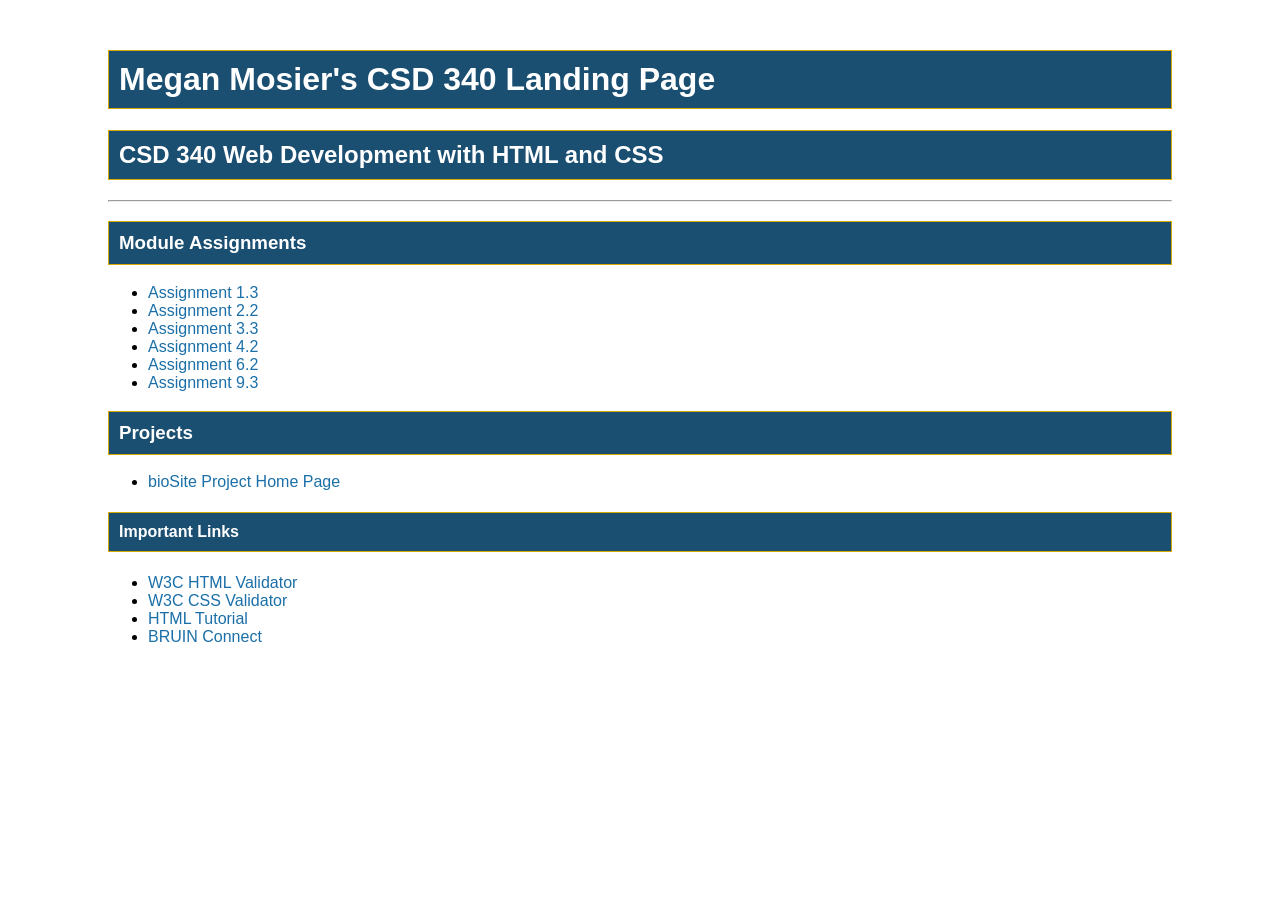
<file: index.html>
<!DOCTYPE html>
<!--
    Megan Mosier
    Assignment 3.3 - Landing Page
    CSD-340
    06/14/2026
-->
<html lang="en">
  <head>
      <meta charset="UTF-8"/>
      <meta name="viewport" content="width=device-width, initial-scale=1.0"/>
      <title>Megan Mosier's CSD 340 Landing Page</title>
      <link rel="preconnect" href="https://fonts.googleapis.com">
      <link rel="preconnect" href="https://fonts.gstatic.com" crossorigin>
      <link href="https://fonts.googleapis.com/css2?family=Urbanist:ital,wght@0,100..900;1,100..900&display=swap" rel="stylesheet">    
      <link rel="stylesheet" href="site.css" />
  </head>
  <body>
    <div id="container">
      <h1>Megan Mosier's CSD 340 Landing Page</h1>
      <h2>CSD 340 Web Development with HTML and CSS</h2>
      <hr />
      <h3>Module Assignments</h3>
      <ul>
        <li><a href="module-1/Mosier_Mod1_3.html">Assignment 1.3</a></li>
        <li><a href="module-2/Mosier_Mod2_2.html">Assignment 2.2</a></li>
        <li><a href="module-3/Mosier_Mod3_3.html">Assignment 3.3</a></li>
        <li><a href="module-4/Mosier_Mod4_2.html">Assignment 4.2</a></li>
        <li><a href="module-6/Mosier_Mod6_2.html">Assignment 6.2</a></li>
        <li><a href="module-9/Mosier_Mod9_3.html">Assignment 9.3</a></li>
      </ul>
      <h3>Projects</h3>
      <ul>
        <li><a href="#">bioSite Project Home Page</a></li>
      </ul>
      <h4>Important Links</h4>
      <ul>
        <li><a href="https://validator.w3.org/">W3C HTML Validator</a></li>
        <li><a href="http://jigsaw.w3.org/css-validator/">W3C CSS Validator</a></li>
        <li><a href="https://www.w3schools.com/html/">HTML Tutorial</a></li>
        <li><a href="https://bruinconnect.bellevue.edu/">BRUIN Connect</a></li>
      </ul>
    </div>
  </body>
</html>
</file>
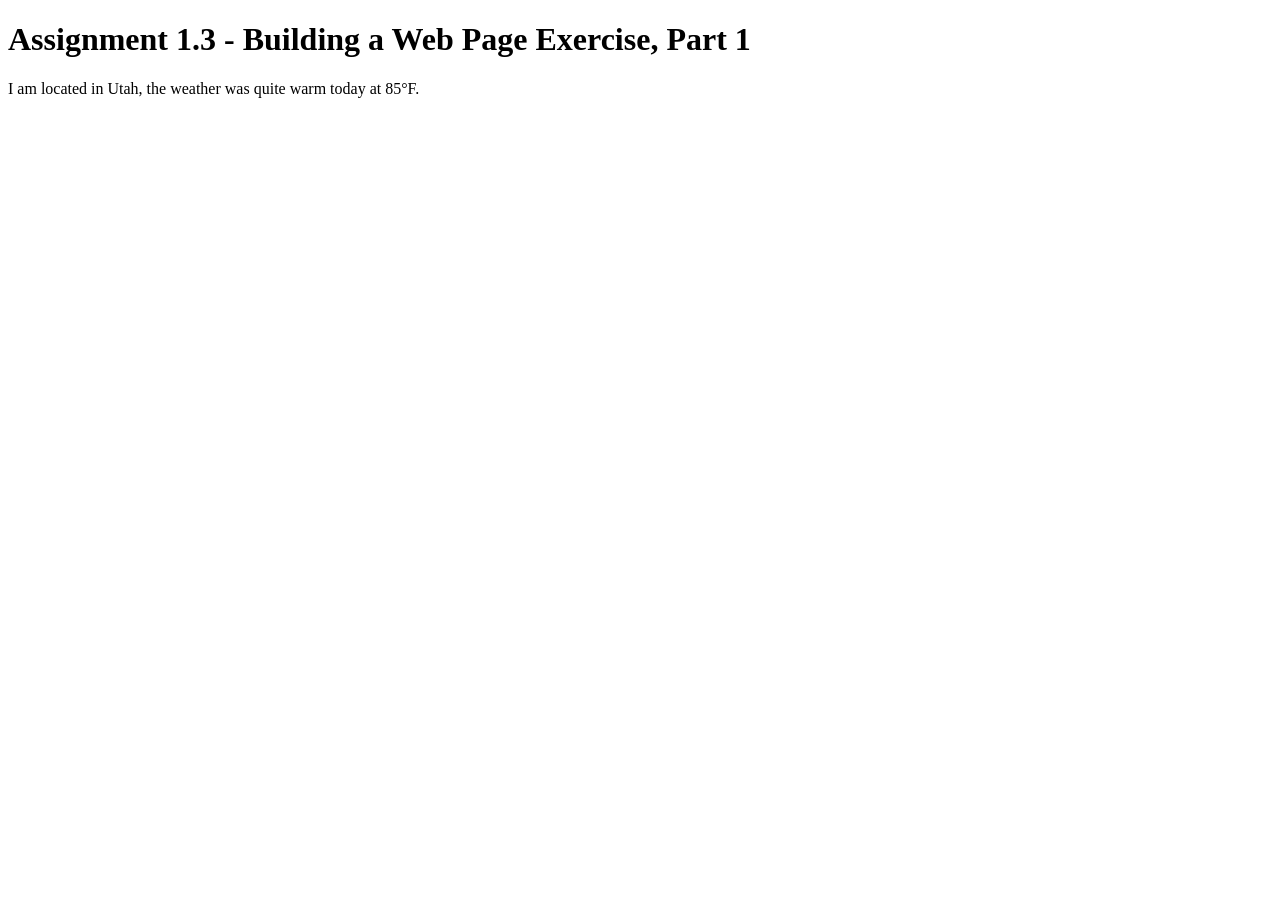
<file: module-1/Mosier_Mod1_3.html>
<!DOCTYPE html>
<html lang="en">
<head>
    <meta charset="UTF-8">
    <title> CSD 340 Web Development with HTML and CSS</title>
</head>
<body> 
    <h1>Assignment 1.3 - Building a Web Page Exercise, Part 1</h1>
    <p>I am located in Utah, the weather was quite warm today at 85&deg;F.</p>
</body>
</html>
</file>
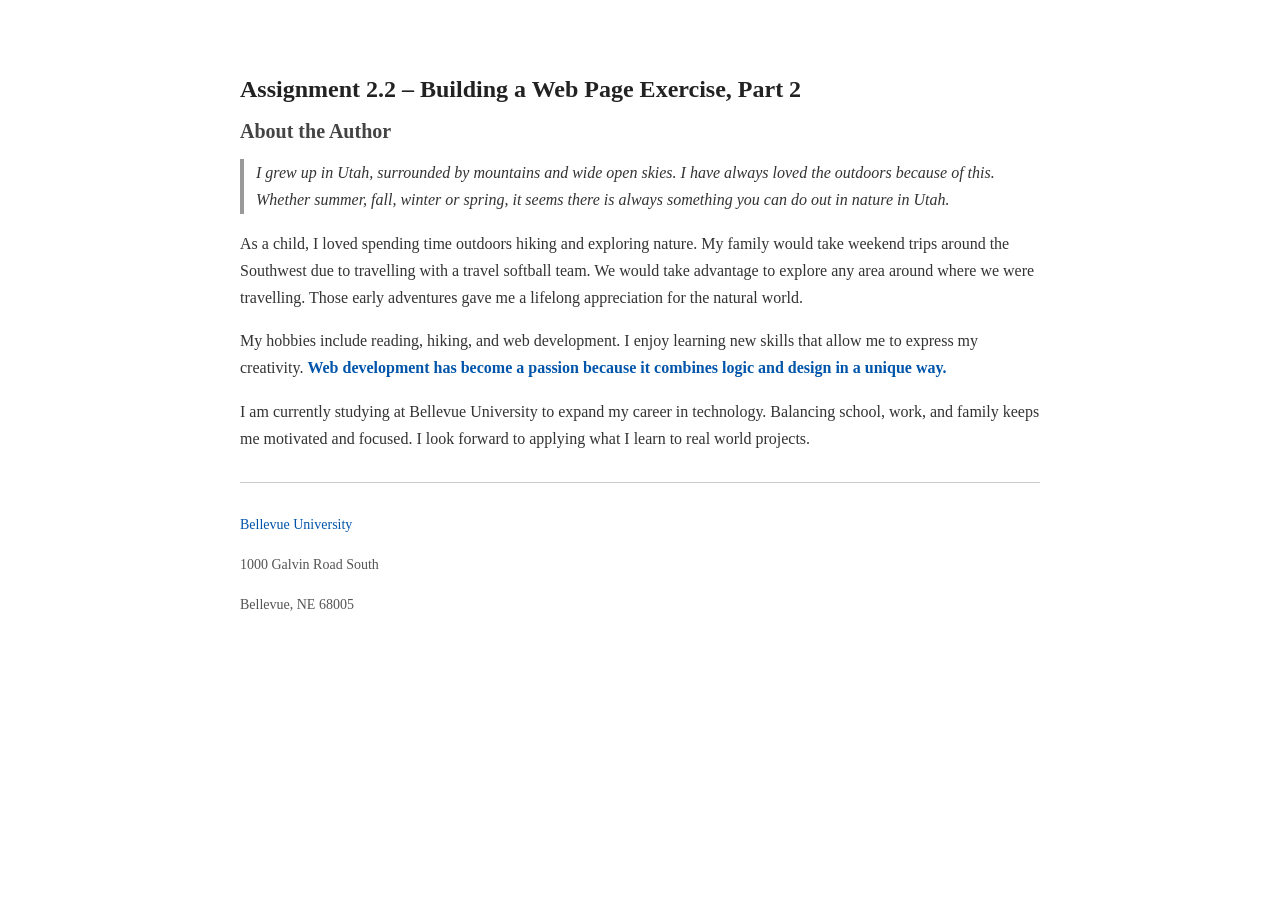
<file: module-2/Mosier_Mod2_2.html>
<!DOCTYPE html>
<html lang="en">
<head>
    <meta charset="UTF-8">
    <meta name="author" content="Megan Mosier">
    <meta name="description" content="Assignment 2.2 - Building a Web Page Exercise, Part 2">
    <meta name="keywords" content="HTML, CSS, CSD340, Bellevue University">
    <meta name="viewport" content="width=device-width, initial-scale=1.0">
    <link rel="stylesheet" href="Mosier_Mod2_2.css">
    <title>CSD 340 Development with HTML and CSS</title>
</head>
<body>
    <div id="container">
        <h1>Assignment 2.2 &#8211; Building a Web Page Exercise, Part 2</h1>
        <h2>About the Author</h2>

        <p class="intro">I grew up in Utah, surrounded by mountains and wide open skies.
        I have always loved the outdoors because of this.  Whether summer, fall, winter or spring, 
        it seems there is always something you can do out in nature in Utah.</p>

        <p>As a child, I loved spending time outdoors hiking and exploring nature.
        My family would take weekend trips around the Southwest due to travelling with 
        a travel softball team.  We would take advantage to explore any area around where 
        we were travelling. Those early adventures gave me a lifelong appreciation for the natural world.</p>

        <p>My hobbies include reading, hiking, and web development.
        I enjoy learning new skills that allow me to express my creativity.
        <span class="sentence">Web development has become a passion because it combines logic and design in a unique way.</span></p>

        <p>I am currently studying at Bellevue University to expand my career in technology.
        Balancing school, work, and family keeps me motivated and focused.
        I look forward to applying what I learn to real world projects.</p>

        <hr />

        <address>
            <p><a href="https://www.bellevue.edu">Bellevue University</a></p>
            <p>1000 Galvin Road South</p>
            <p>Bellevue, NE 68005</p>
        </address>
    </div>
</body>
</html>
</file>
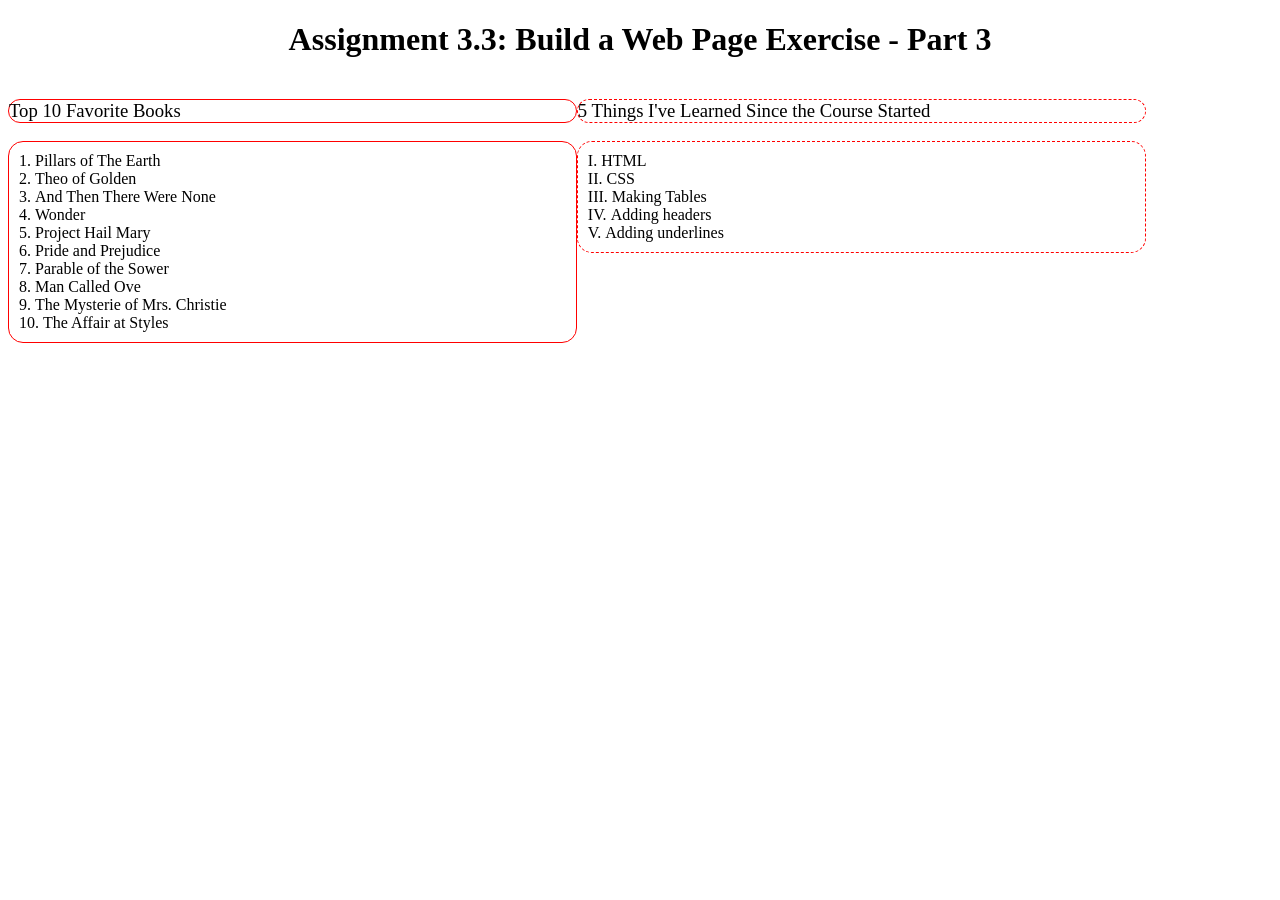
<file: module-3/Mosier_Mod3_3.html>
<!DOCTYPE html>
<!--
    Megan Mosier
    Assignment 3.3 - Build a Web Page Exercise Part 3
    CSD-340
    06/14/2026
-->
<html lang="en">
    <head>
        <meta charset="UTF-8"/>
        <meta name="viewport" content=""width=device-width, initial-scale="1.0" />
        <title>CSD 340 Web Development with HTML and CSS</title>
        <link rel="stylesheet" href="Mosier_Mod3_3.css" />
    </head>
<body>
    <div id="container">
        <h1>Assignment 3.3: Build a Web Page Exercise - Part 3</h1>
        <div id="side-by-side">
            <div id="left">
                <h3>Top 10 Favorite Books</h3>
                <ol>
                    <li>Pillars of The Earth</li>
                    <li>Theo of Golden</li>
                    <li>And Then There Were None</li>
                    <li>Wonder</li>
                    <li>Project Hail Mary</li>
                    <li>Pride and Prejudice</li>
                    <li>Parable of the Sower</li>
                    <li>Man Called Ove</li>
                    <li>The Mysterie of Mrs. Christie</li>
                    <li>The Affair at Styles</li>
                </ol>
            </div>
            <div id="right">
                <h3>5 Things I've Learned Since the Course Started</h3>   
                <ul>
                    <li>HTML</li>
                    <li>CSS</li>
                    <li>Making Tables</li>
                    <li>Adding headers</li>
                    <li>Adding underlines</li>
                </ul>    
        </div>
    </div>
</body>
</html>
</file>
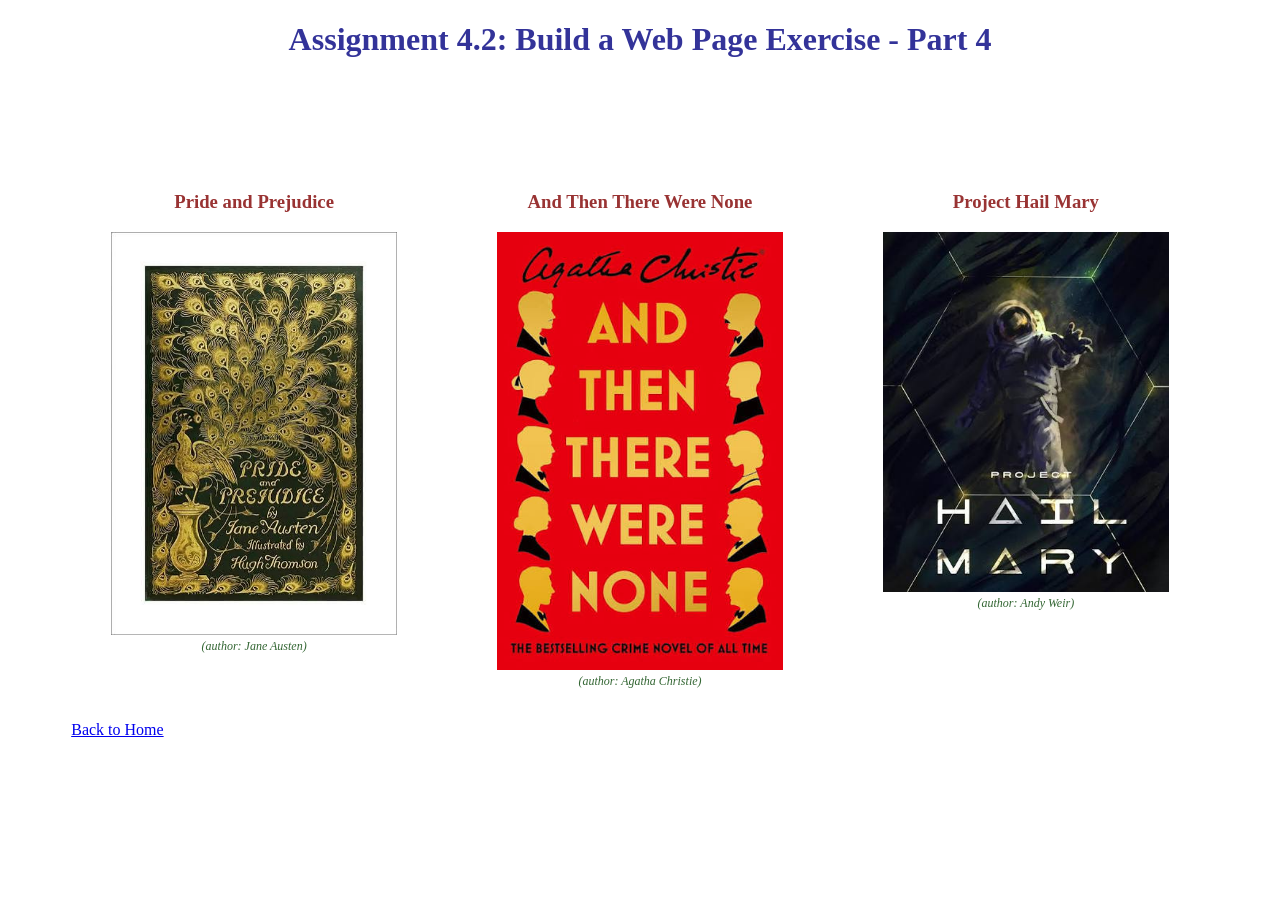
<file: module-4/Mosier_Mod4_2.html>
<!DOCTYPE html>
<html lang="en">
<head>
    <meta charset="UTF-8">
    <meta name="viewport" content="width=device-width, initial-scale=1.0">
    <title>CSD 340 Web Development with HTML and CSS</title>
    <link rel="stylesheet" href="Mosier_Mod4_2.css">
    <!-- Megan Mosier -->
    <!-- Assignment 4.2 -->
</head>
<body>
    <div id="container">
        <h1>Assignment 4.2: Build a Web Page Exercise - Part 4</h1>
        <div id="image-gallery">
            <div>
                <h3>Pride and Prejudice</h3>
                <figure>
                    <img src="images/PrideAndPrejudice.jpeg" alt="Pride and Prejudice cover">
                    <figcaption>(author: Jane Austen)</figcaption>
            </figure>
        </div>

        <div>
            <h3>And Then There Were None</h3>
            <figure>
                <img src="images/AndThenThereWereNone.jpeg" alt="And Then There Were None cover">
                <figcaption>(author: Agatha Christie)</figcaption>
            </figure>    
        </div>

        <div>
            <h3>Project Hail Mary</h3>
            <figure>
                <img src="images/ProjectHailMaryCover.jpeg" alt="Project Hail Mary cover">
                <figcaption>(author: Andy Weir)</figcaption>
            </figure>
        </div>
    </div>
    <p><a href="../index.html">Back to Home</a></p>
</div>
</body>
</html>
</file>
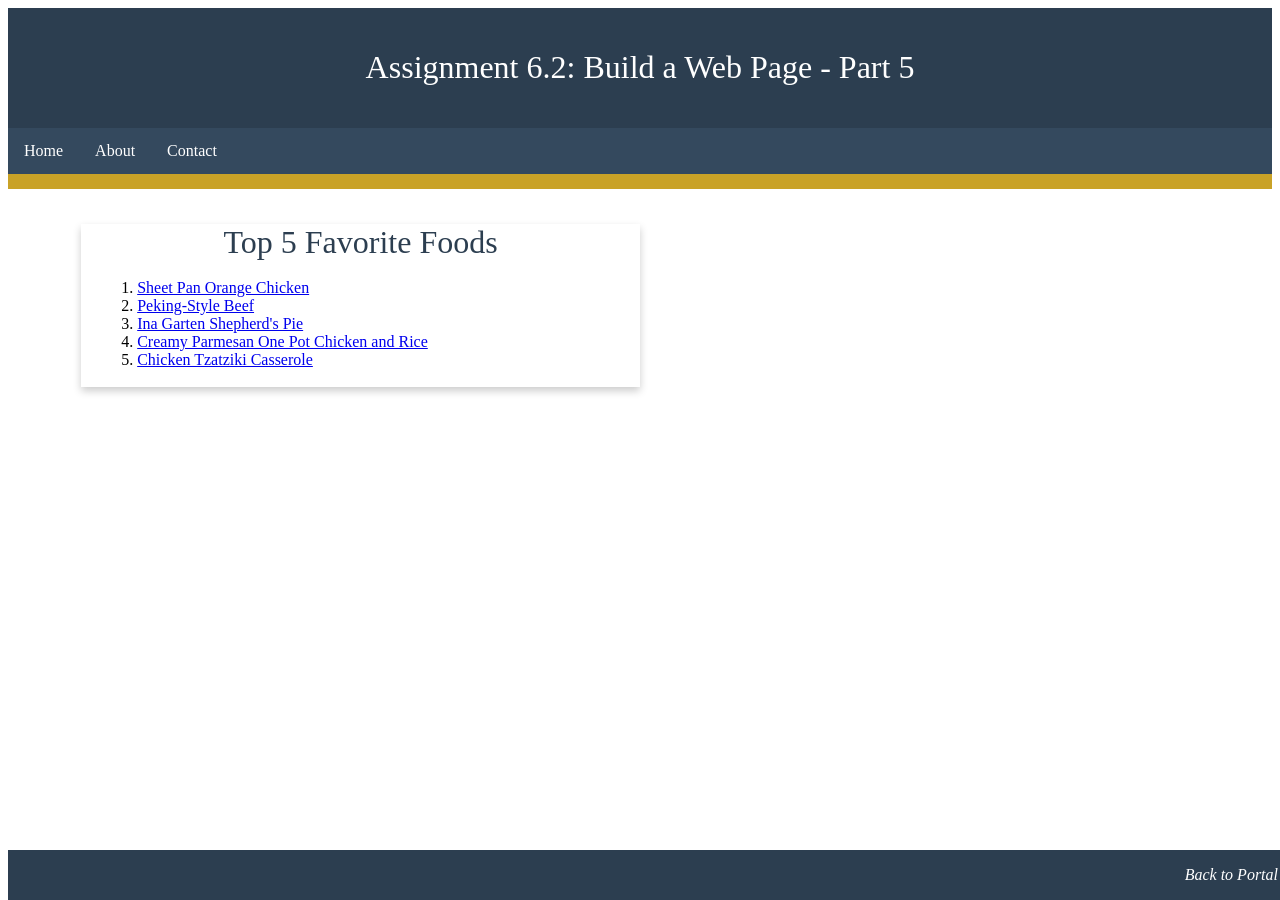
<file: module-6/Mosier_Mod6_2.html>
<!DOCTYPE html>
<html lang="en">
<head>
    <meta charset="UTF-8">
    <meta name="viewport" content="width=device-width, initial-scale=1.0">
    <!-- Name: Megan Mosier -->
    <!-- Assignment: 6.2 -->
    <title>CSD 340 Web Development with HTML and CSS</title>
    <link rel="stylesheet" href="Mosier_Mod6_2.css">
</head>
<body>
    <header>
        <h1>Assignment 6.2: Build a Web Page - Part 5</h1>
    </header>

    <div id="navbar">
        <a href="#">Home</a>
        <a href="#">About</a>
        <a href="#">Contact</a>
    </div>

    <div id="container">
        <div class="card">
            <div class="card-title">Top 5 Favorite Foods</div>
            <div class="card-content">
                <ol>
                    <li><a href="https://easyfamilyrecipes.com/sheet-pan-orange-chicken/" target="_blank">Sheet Pan Orange Chicken</a></li>
                    <li><a href="https://simplehomeedit.com/recipe/peking-style-beef/?utm_source=Pinterest&utm_medium=organic" target="_blank">Peking-Style Beef</a></li>
                    <li><a href="https://homemadedrinkstation.com/ina-garten-shepherds-pie-recipe-an-incredible-ultimate-guide/?utm_source=Pinterest&utm_medium=organic" target="_blank">Ina Garten Shepherd's Pie</a></li>
                    <li><a href="https://thesaltymarshmallow.com/creamy-parmesan-one-pot-chicken-rice/" target="_blank">Creamy Parmesan One Pot Chicken and Rice</a></li>
                    <li><a href="https://gourmetmartha.com/dump-and-bake-chicken-tzatziki-casserole/?utm_source=Pinterest&utm_medium=organic" target="_blank">Chicken Tzatziki Casserole</a></li>
                </ol>
            </div>
        </div>
    </div>

    <footer>
        <p><a href="index.html">Back to Portal</a></p>
    </footer>
</body>
</html>
</file>
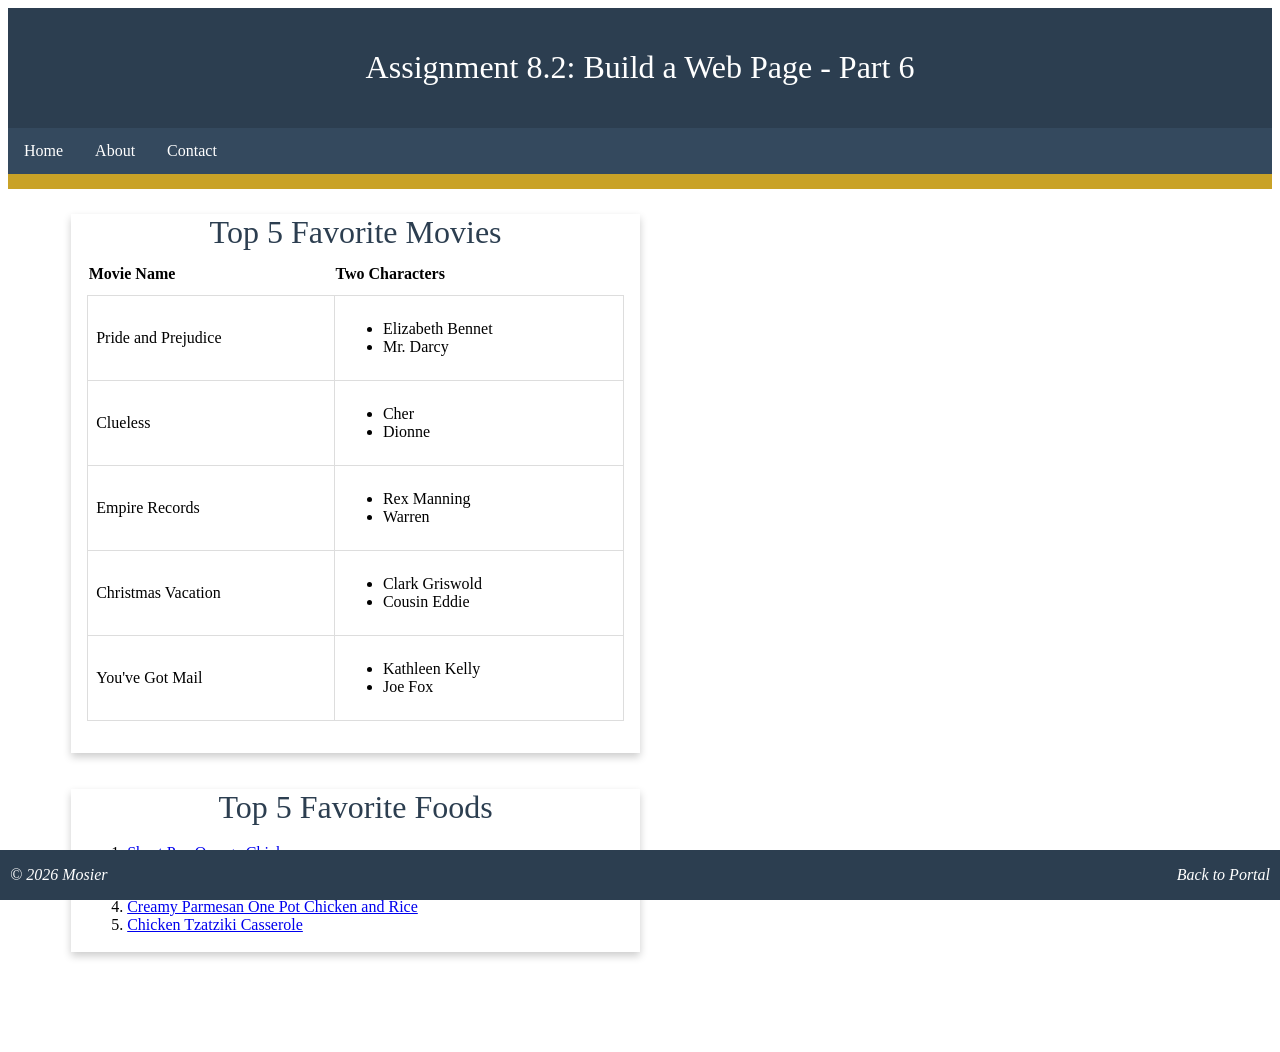
<file: module-8/Mosier_Mod8_2.html>
<!DOCTYPE html>
<html lang="en">
<head>
    <meta charset="UTF-8">
    <meta name="viewport" content="width=device-width, initial-scale=1.0">
    <!-- Name: Megan Mosier -->
    <!-- Assignment: 8.2 -->
    <title>CSD 340 Web Development with HTML and CSS</title>
    <link rel="stylesheet" href="Mosier_Mod8_2.css">
</head>
<body>
    <header>
        <h1>Assignment 8.2: Build a Web Page - Part 6</h1>
    </header>

    <div id="navbar">
        <a href="#">Home</a>
        <a href="#">About</a>
        <a href="#">Contact</a>
    </div>

    <div id="container">
        <div class="card">
            <div class="card-title">Top 5 Favorite Movies</div>
            <div class="card-content">
                <table id="movies">
                    <tr>
                        <th>Movie Name</th>
                        <th>Two Characters</th>
                    </tr>
                    <tr>
                        <td>Pride and Prejudice</td>
                        <td>
                            <ul>
                                <li>Elizabeth Bennet</li>
                                <li>Mr. Darcy</li>
                            </ul>
                        </td>
                    </tr>
                    <tr>
                        <td>Clueless</td>
                        <td>
                            <ul>
                                <li>Cher</li>
                                <li>Dionne</li>
                            </ul>
                        </td>
                    </tr>
                    <tr>
                        <td>Empire Records</td>
                        <td>
                            <ul>
                                <li>Rex Manning</li>
                                <li>Warren</li>
                            </ul>
                        </td>
                    </tr>
                    <tr>
                        <td>Christmas Vacation</td>
                        <td>
                            <ul>
                                <li>Clark Griswold</li>
                                <li>Cousin Eddie</li>
                            </ul>
                        </td>
                    </tr>
                    <tr>
                        <td>You've Got Mail</td>
                        <td>
                            <ul>
                                <li>Kathleen Kelly</li>
                                <li>Joe Fox</li>
                            </ul>
                        </td>
                    </tr>
                </table>
            </div>
        </div>

    <br><br>


        <div class="card">
            <div class="card-title">Top 5 Favorite Foods</div>
            <div class="card-content">
                <ol>
                    <li><a href="https://easyfamilyrecipes.com/sheet-pan-orange-chicken/" target="_blank">Sheet Pan Orange Chicken</a></li>
                    <li><a href="https://simplehomeedit.com/recipe/peking-style-beef/?utm_source=Pinterest&utm_medium=organic" target="_blank">Peking-Style Beef</a></li>
                    <li><a href="https://homemadedrinkstation.com/ina-garten-shepherds-pie-recipe-an-incredible-ultimate-guide/?utm_source=Pinterest&utm_medium=organic" target="_blank">Ina Garten Shepherd's Pie</a></li>
                    <li><a href="https://thesaltymarshmallow.com/creamy-parmesan-one-pot-chicken-rice/" target="_blank">Creamy Parmesan One Pot Chicken and Rice</a></li>
                    <li><a href="https://gourmetmartha.com/dump-and-bake-chicken-tzatziki-casserole/?utm_source=Pinterest&utm_medium=organic" target="_blank">Chicken Tzatziki Casserole</a></li>
                </ol>
            </div>
        </div>
    </div>

    <footer>
        <p class="copyright">&copy; 2026 Mosier</p>
        <p><a href="index.html">Back to Portal</a></p>
    </footer>

</body>
</html>
</file>
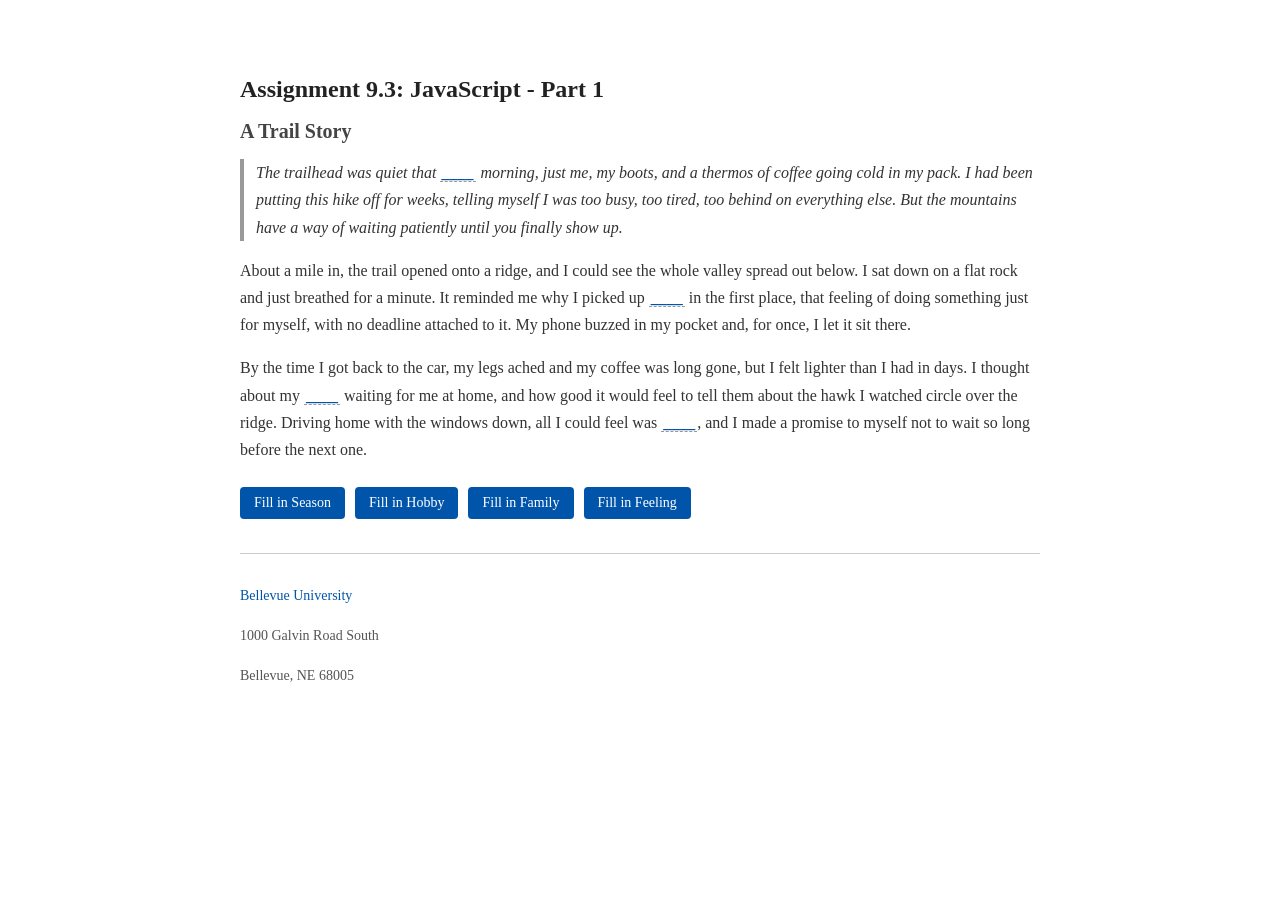
<file: module-9/Mosier_Mod9_3.html>
<!DOCTYPE html>
<html lang="en">
<head>
    <meta charset="UTF-8">
    <meta name="author" content="Megan Mosier">
    <meta name="description" content="Assignment 9.3 - JavaScript Part 1">
    <meta name="keywords" content="HTML, CSS, JavaScript, CSD340, Bellevue University">
    <meta name="viewport" content="width=device-width, initial-scale=1.0">
    <link rel="stylesheet" href="Mosier_Mod9_3.css">
    <title>CSD 340 Web Development with HTML and CSS</title>
</head>
<body>
    <div id="container">
        <h1>Assignment 9.3: JavaScript - Part 1</h1>
        <h2>A Trail Story</h2>

        <p class="intro">The trailhead was quiet that <span id="word1" class="blank">____</span> morning, just me,
        my boots, and a thermos of coffee going cold in my pack. I had been putting this hike off for weeks,
        telling myself I was too busy, too tired, too behind on everything else. But the mountains have a way
        of waiting patiently until you finally show up.</p>

        <p>About a mile in, the trail opened onto a ridge, and I could see the whole valley spread out below.
        I sat down on a flat rock and just breathed for a minute. It reminded me why I picked up
        <span id="word2" class="blank">____</span> in the first place, that feeling of doing something
        just for myself, with no deadline attached to it. My phone buzzed in my pocket and, for once,
        I let it sit there.</p>

        <p>By the time I got back to the car, my legs ached and my coffee was long gone, but I felt lighter
        than I had in days. I thought about my <span id="word3" class="blank">____</span> waiting for me at home,
        and how good it would feel to tell them about the hawk I watched circle over the ridge. Driving home with
        the windows down, all I could feel was <span id="word4" class="blank">____</span>, and I made a promise
        to myself not to wait so long before the next one.</p>

        <div class="buttons">
            <button onclick="fillBlank('word1', season)">Fill in Season</button>
            <button onclick="fillBlank('word2', hobby)">Fill in Hobby</button>
            <button onclick="fillBlank('word3', family)">Fill in Family</button>
            <button onclick="fillBlank('word4', feeling)">Fill in Feeling</button>
        </div>

        <hr />

        <address>
            <p><a href="https://www.bellevue.edu">Bellevue University</a></p>
            <p>1000 Galvin Road South</p>
            <p>Bellevue, NE 68005</p>
        </address>
    </div>

    <script>
        // Four variables holding the string values for the blank spans
        var season = "October";
        var hobby = "hiking";
        var family = "dog";
        var feeling = "grateful";

        // Replaces the underscore placeholder in the given span with its word
        function fillBlank(spanId, word) {
            document.getElementById(spanId).textContent = word;
        }
    </script>
</body>
</html>
</file>
<file: site.css>
/*Megan Mosier - CSD 340 - Assignment 3.3 */

body{
  font-family: "Lato", sans-serif;
}

#container {
  margin-top: 50px;
  margin-left: 100px;
  margin-right: 100px;
}

h1, h2, h3, h4 {
  background-color: #1B4F72; 
  color: #FFFFFF;
  border: 1px solid #D6A800;
  padding: 10px;
}

a{
  color: #1A6FA8;
  text-decoration: none;
}

a:hover {
  color: #D6A800;
}

a:visited {
  color: #7D6B8A;
}
</file>
<file: module-2/Mosier_Mod2_2.css>
/* Megan Mosier | Assignment 2.2 | CSD 340 */

body {
    font-family: Georgia, serif;
    font-size: 16px;
    color: #333333;
    background-color: #ffffff;
    margin: 0;
    padding: 0;
}

#container {
    width: 800px;
    margin: 40px auto;
    padding: 20px;
}

h1 {
    font-size: 24px;
    color: #222222;
}

h2 {
    font-size: 20px;
    color: #444444;
}

p {
    line-height: 1.7;
    margin-bottom: 16px;
}

.intro {
    font-style: italic;
    border-left: 4px solid #999999;
    padding-left: 12px;
}

.sentence {
    font-weight: bold;
    color: #0055aa;
}

hr {
    border: none;
    border-top: 1px solid #cccccc;
    margin: 30px 0;
}

address {
    font-style: normal;
    font-size: 14px;
    color: #555555;
    line-height: 1.6;
}

address a {
    color: #0055aa;
    text-decoration: none;
}

address a:hover {
    text-decoration: underline;
}
</file>
<file: module-3/Mosier_Mod3_3.css>
/*Megan Mosier - CSD 340 - Assignment 3.3 */

h1 {
    text-align: center;
}
#side-by-side {
    display: flex;
}
#left {
    width: 45%;
}
#right{
    width: 45%;
}
h3 {
    font-weight: 500;
}
ol, ul {
    font-weight: 300;
    padding: 10px;
}
/*Ordered list and its title - solid red border */
#left h3, ol {
    border: 1px solid red;
    border-radius: 15px;
    list-style-position: inside;
}
/*Unordered list and its title - dashed red border */
#right h3, ul {
    border: 1px dashed red;
    border-radius: 15px;
    list-style: upper-roman inside;
}
/*Bottom div*/
#bottom {
    width: 100%;
    margin-top: 60%;
    margin-bottom: 20px;
    float: right;
}
#bottom a {
    float: right;
    text-decoration: none;
}
#bottom a:hover {
    text-decoration: underline;
}
</file>
<file: module-4/Mosier_Mod4_2.css>
#container{
    width: 90%;
    margin: 0 auto;
}
h1{
    text-align: center;
    color: rgba(51, 51, 153, 1);
}
#image-gallery {
    margin-top: 10%;
    display: grid;
    grid-template-columns: 1fr 1fr 1fr;
    gap: 20px;
}
h3 {
    text-align: center;
    color: rgba(153, 51, 51, 1);
}
figure {
    text-align: center;
}
figure img {
    max-width: 100%;
    height: auto;
}
figcaption {
    font-style: italic;
    font-size: .75em;
    color: rgba(51, 102, 51, 1);
}
</file>
<file: module-6/Mosier_Mod6_2.css>
/* Megan Mosier - Assignment 6.2 */

header {
    background-color: #2c3e50;
    color: white;
    padding: 20px;
    text-align: center;
}

header h1 {
    font-weight: 400;
}

#navbar {
    overflow: hidden;
    background-color: #34495e;
    border-bottom: solid 15px #c9a227;
}

#navbar a {
    float: left;
    display: block;
    color: white;
    text-align: center;
    padding: 14px 16px;
    text-decoration: none;
}

#navbar a:hover {
    background-color: #c9a227;
    color: #2c3e50;
}

#container {
    margin-top: 2%;
    margin-left: 5%;
    margin-right: 5%;
    padding: 10px;
}

.card {
    box-shadow: 0 4px 8px 0 rgba(0, 0, 0, 0.2);
    transition: 0.3s;
    width: 50%;
}

.card:hover {
    box-shadow: 0 8px 16px 0 rgba(0, 0, 0, 0.2);
}

.card-title {
    text-align: center;
    font-size: 2em;
    color: #2c3e50;
    font-weight: 400;
}

.card-content {
    padding: 2px 16px;
}

footer {
    background-color: #2c3e50;
    position: absolute;
    bottom: 0;
    width: 100%;
}

footer p {
    color: white;
    font-weight: 400;
    float: right;
    padding-right: 10px;
    font-style: italic;
}

footer a {
    text-decoration: none;
    color: white;
}

footer a:hover {
    text-decoration: underline;
}
</file>
<file: module-8/Mosier_Mod8_2.css>
/* Megan Mosier - Assignment 8.2 */

header {
    background-color: #2c3e50;
    color: white;
    padding: 20px;
    text-align: center;
}

header h1 {
    font-weight: 400;
}

#navbar {
    overflow: hidden;
    background-color: #34495e;
    border-bottom: solid 15px #c9a227;
}

#navbar a {
    float: left;
    display: block;
    color: white;
    text-align: center;
    padding: 14px 16px;
    text-decoration: none;
}

#navbar a:hover {
    background-color: #c9a227;
    color: #2c3e50;
}

#container {
    margin: 2% 5% 100px 5%;
}

#movies {
    border-collapse: collapse;
    width: 100%;
    margin-bottom: 30px;
}

#movies th {
    padding-top: 12px;
    padding-bottom: 12px;
    text-align: left;
}

#movies td {
    border: 1px solid #ddd;
    padding: 8px;
}

.card {
    box-shadow: 0 4px 8px 0 rgba(0, 0, 0, 0.2);
    transition: 0.3s;
    width: 50%;
}

.card:hover {
    box-shadow: 0 8px 16px 0 rgba(0, 0, 0, 0.2);
}

.card-title {
    text-align: center;
    font-size: 2em;
    color: #2c3e50;
    font-weight: 400;
}

.card-content {
    padding: 2px 16px;
}

footer {
    background-color: #2c3e50;
    position: fixed;
    left: 0;
    bottom: 0;
    width: 100%;
}

footer p {
    color: white;
    font-weight: 400;
    float: right;
    padding-right: 10px;
    font-style: italic;
}

footer p.copyright {
    float: left;
    padding-left: 10px;
}

footer a {
    text-decoration: none;
    color: white;
}

footer a:hover {
    text-decoration: underline;
}
</file>
<file: module-9/Mosier_Mod9_3.css>
/* Megan Mosier | Assignment 2.2 | CSD 340 */

body {
    font-family: Georgia, serif;
    font-size: 16px;
    color: #333333;
    background-color: #ffffff;
    margin: 0;
    padding: 0;
}

#container {
    width: 800px;
    margin: 40px auto;
    padding: 20px;
}

h1 {
    font-size: 24px;
    color: #222222;
}

h2 {
    font-size: 20px;
    color: #444444;
}

p {
    line-height: 1.7;
    margin-bottom: 16px;
}

.intro {
    font-style: italic;
    border-left: 4px solid #999999;
    padding-left: 12px;
}

.sentence {
    font-weight: bold;
    color: #0055aa;
}

hr {
    border: none;
    border-top: 1px solid #cccccc;
    margin: 30px 0;
}

address {
    font-style: normal;
    font-size: 14px;
    color: #555555;
    line-height: 1.6;
}

address a {
    color: #0055aa;
    text-decoration: none;
}

address a:hover {
    text-decoration: underline;
}

.blank {
    font-weight: bold;
    color: #0055aa;
    border-bottom: 1px dashed #999999;
    padding: 0 2px;
}

.buttons {
    margin-top: 20px;
}

.buttons button {
    font-family: Georgia, serif;
    font-size: 14px;
    background-color: #0055aa;
    color: #ffffff;
    border: none;
    border-radius: 4px;
    padding: 8px 14px;
    margin: 4px 6px 4px 0;
    cursor: pointer;
}

.buttons button:hover {
    background-color: #003d7a;
}
</file>
